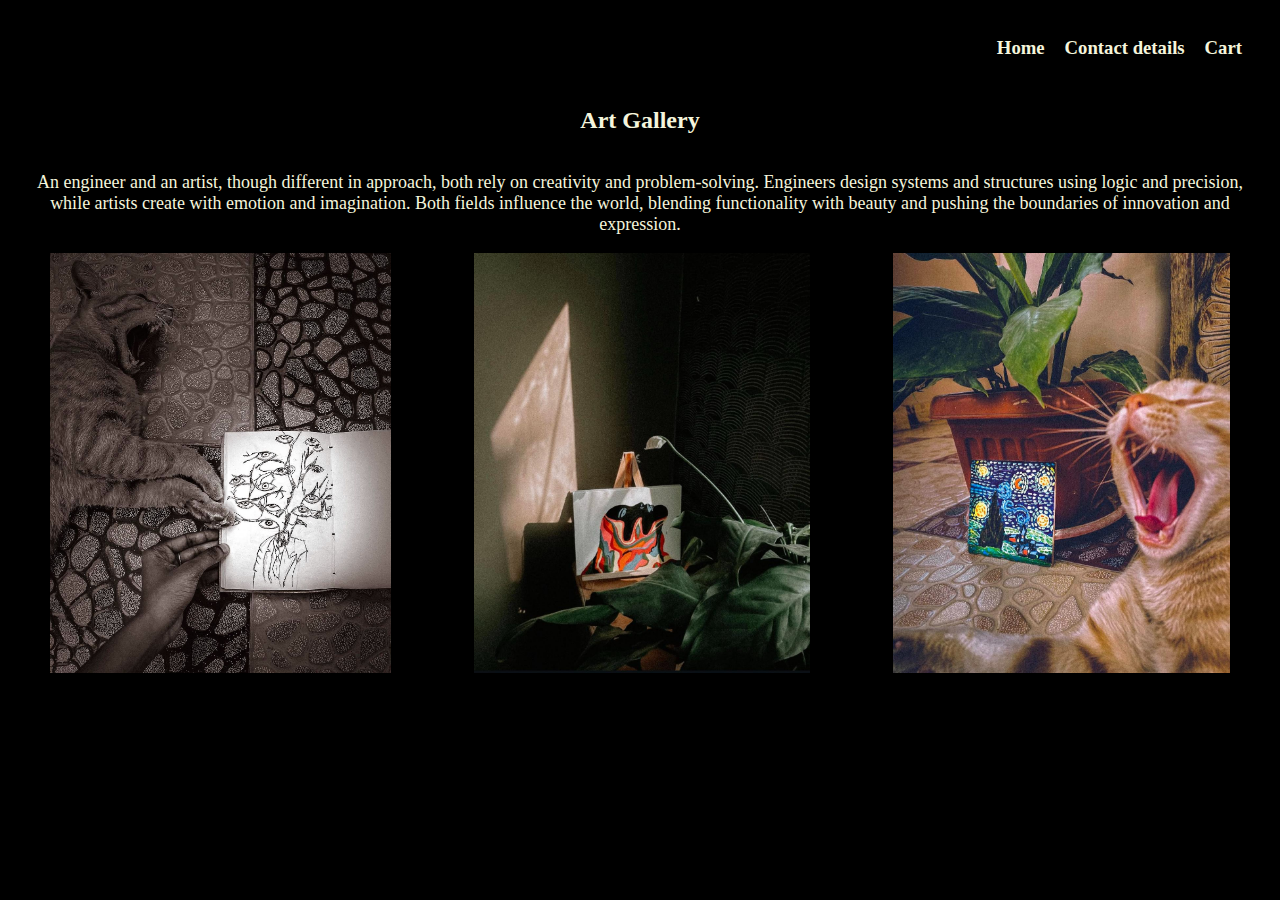
<file: Basicwebsite(webandmobile)/index.html>
<!DOCTYPE html>
<html lang="en">

<head>
    <meta charset="UTF-8">
    <meta name="viewport" content="width=device-width, initial-scale=1.0">
    <title>My First Website</title>
    <link rel="stylesheet" href="../Basicwebsite(webandmobile)/style.css">

</head>

<body>

    <div style=" text-decoration:none; display: flex; justify-content: flex-end; gap: 20px; padding: 10px 30px; ">

        <h3> <a href="../Basicwebsite(webandmobile)/index.html "> Home </a> </h3>
        <h3> <a href="../Basicwebsite(webandmobile)/public/contactdetails.html"> Contact details </a> </h3>
        <h3> Cart</h3>
    </div>
    <h2 id="Gallery" style="text-align: center;"> Art Gallery </h2>
    <p style="text-align: center; font-size: 18px; padding: 0 20px; z-index: 1; ">
        An engineer and an artist, though different in approach, both rely on creativity and problem-solving. Engineers
        design systems and structures using logic and precision, while artists create with emotion and imagination. Both
        fields influence the world, blending functionality with beauty and pushing the boundaries of innovation and
        expression.
    </p>
    <div style=" display: flex;   justify-content: space-around; " >

    


        <img style="height: 420px; width: auto;    " src="./public/faceless.man.jpg"
            alt="Faceless man">
        <img style="height: 420px; width: auto;  "
            src="../Basicwebsite(webandmobile)/public/women.art.jpg" alt="Faceless man">
        <img style="height: 420px; width: auto; "
            src="../Basicwebsite(webandmobile)/public/cat.art.jpg" alt="Faceless man">

    </div>


</body>

</html>
</file>
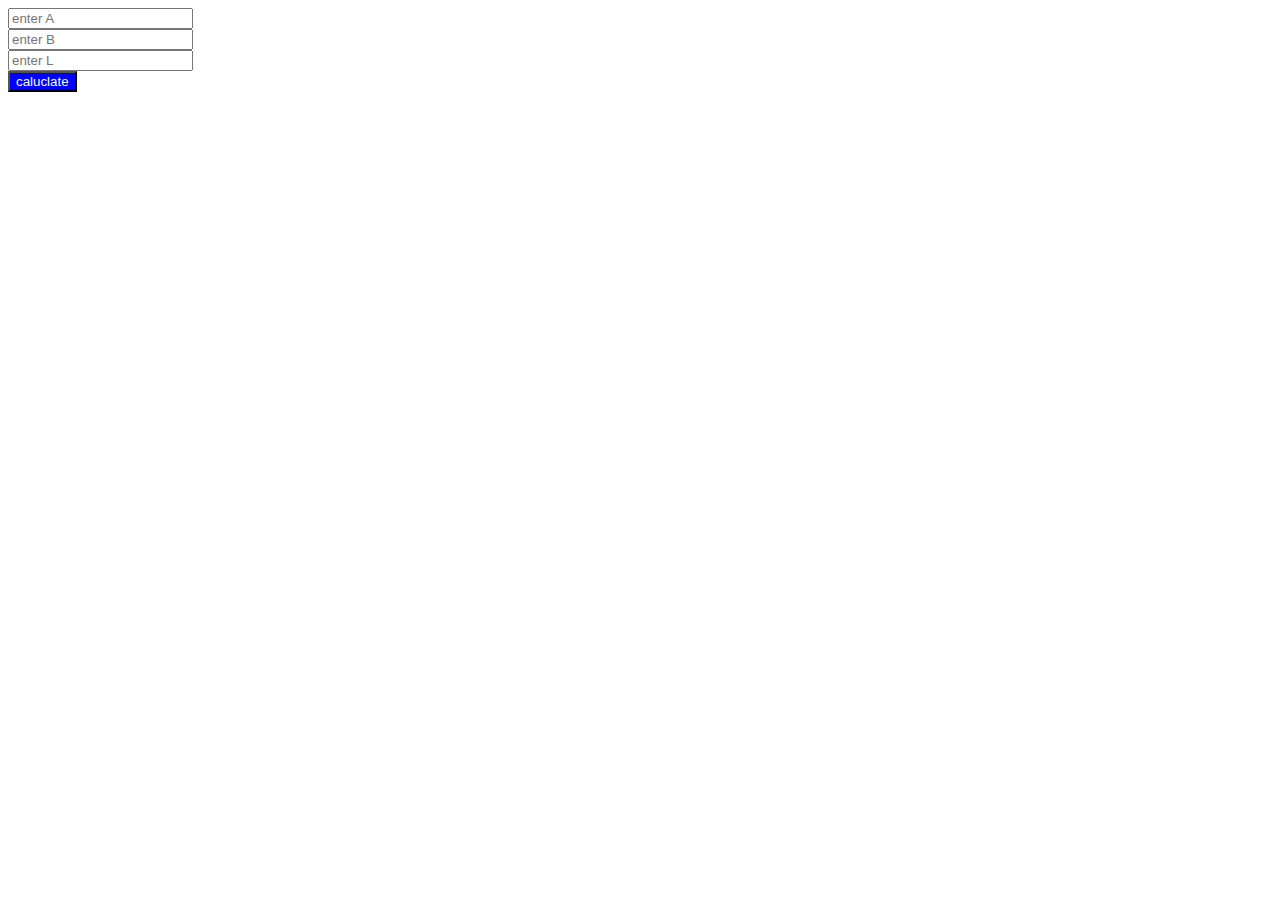
<file: Arrays/exercise4/index.html>
<!DOCTYPE html>
<html lang="en">

<head>
    <meta charset="UTF-8">
    <meta name="viewport" content="width=device-width, initial-scale=1.0">
    <title>Function f4</title>
</head>

<body>
    <div>
        <input id="inputA" type="number" placeholder="enter A">
    </div>
    <div>
        <input id="inputB" type="number" placeholder="enter B">
    </div>
    <div>
        <input id="inputL" type="text" placeholder="enter L">
    </div>
    <div>
        <button style="background-color: blue ; color: azure;" onclick="handlef4()">
            caluclate
        </button>
    </div>
    <!-- <div>
        <result id="result"> Result:

        </result>
    </div> -->
    <script>
        function f4(a, b, l) {
            let sum = 0;
            for (let nickname of l) {
                if (nickname % a === 0 || nickname % b === 0) {
                    sum = sum + nickname;

                }
            }
            return sum;
        }
        
        
        function handlef4() {
            const a = parseInt(document.getElementById("inputA").value);
            const b = parseInt(document.getElementById("inputB").value);
            const l = document.getElementById("inputL").value.split(",").map(Number);

           let result= f4(a, b, l);

        //  document.getElementById("result").textContent=`${result}`

       alert("This is your result: " + result );

        }

    </script>
</body>

</html>
</file>
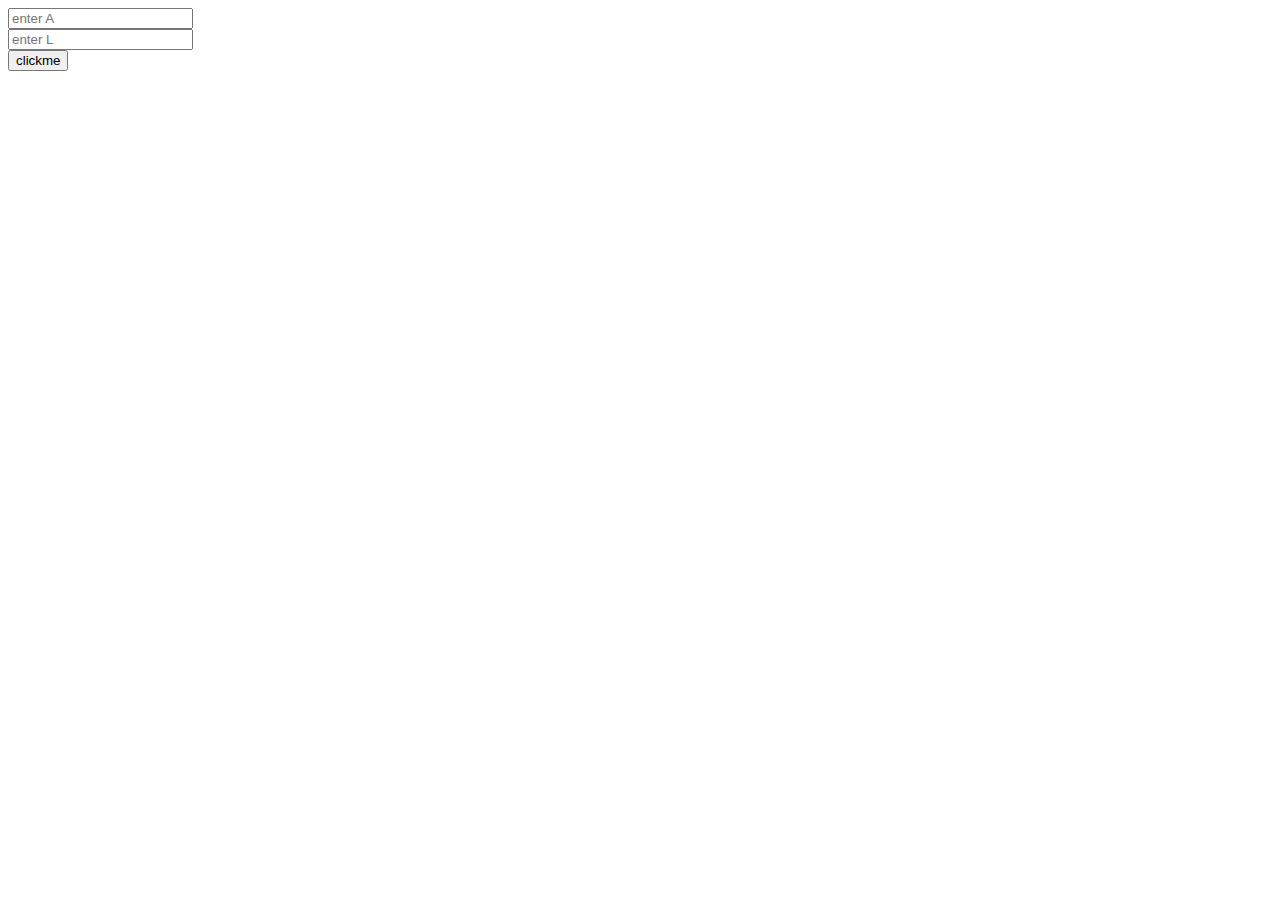
<file: Arrays/exercise5/index.html>
<!DOCTYPE html>
<html lang="en">

<head>
    <meta charset="UTF-8">
    <meta name="viewport" content="width=device-width, initial-scale=1.0">
    <title>Exercise f5</title>
</head>

<body>
    <div>
        <input id="inputA" type="text" placeholder="enter A">
    </div>
    <div>
        <input id="inputL" type="text" placeholder="enter L">
    </div>
    <div>
        <button onclick="factorsOfL()" >clickme </button>
    </div>
    <script>
        function f5(a,l){
            let sum =0;
            for( let nickname of l){
                if( nickname %a[0]===0 || nickname %a[1]===0){
                    sum = nickname + sum
                   
                }

            }
            return sum;

        }
        function factorsOfL() {

            const a = document.getElementById("inputA").value.split(",").map(Number);
            const l = document.getElementById("inputL").value.split(",").map(Number);
        

        let result = f5(a,l);
         
        alert("This is your result:"+ result);
       
        }

         


    </script>

</body>

</html>
</file>
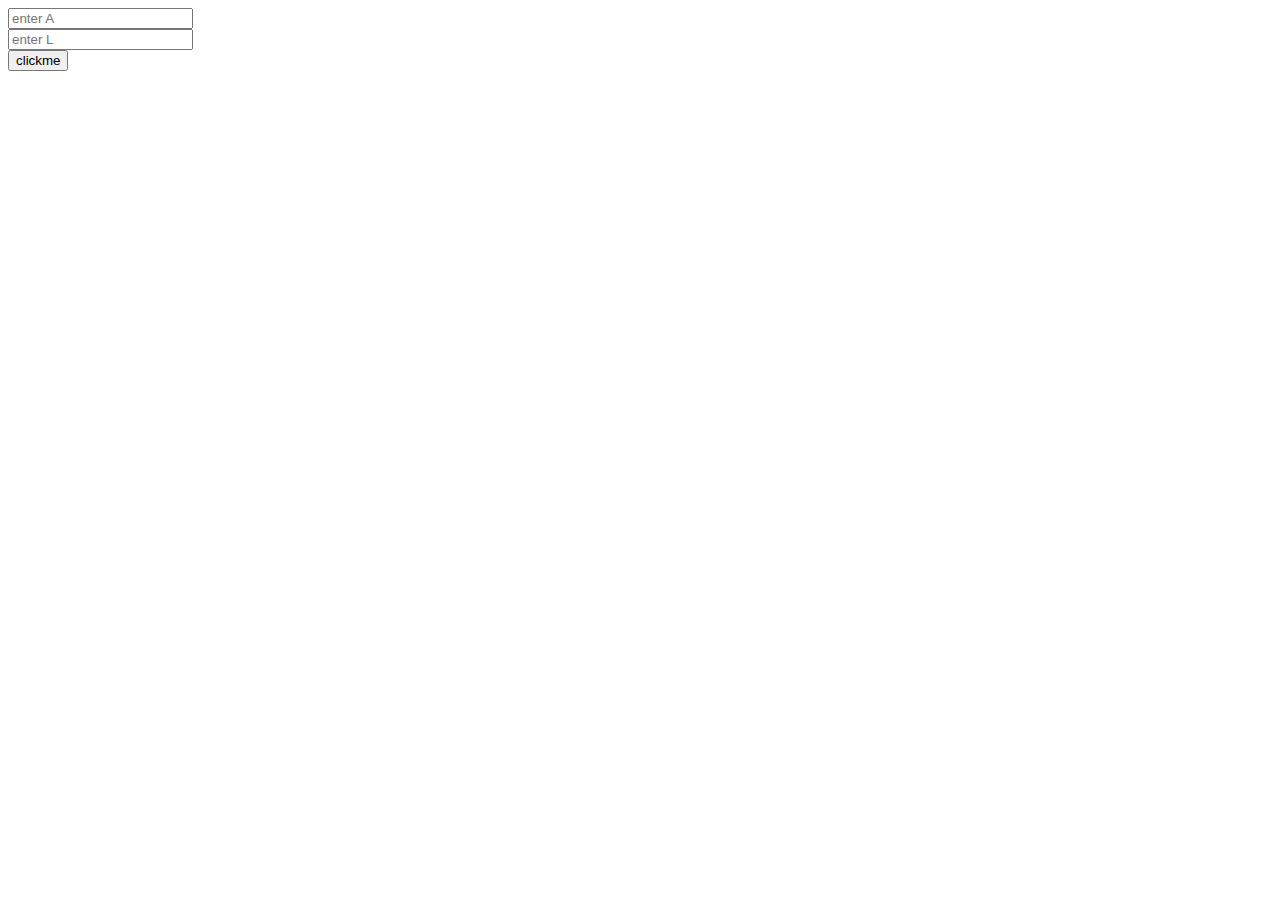
<file: Arrays/exercise6/index.html>
<!DOCTYPE html>
<html lang="en">

<head>
    <meta charset="UTF-8">
    <meta name="viewport" content="width=device-width, initial-scale=1.0">
    <title>Exercise f6</title>
</head>

<body>
    <div>
        <input id="inputA" type="text" placeholder="enter A">
    </div>
    <div>
        <input id="inputL" type="text" placeholder="enter L">
    </div>
    <div>
        <button onclick="sumOfMultiples()">clickme </button>
    </div>

    <script>
        function f6(a,l) {
            let sum = 0;
            for (let nickname of l) {
                for (let surname of a) {
                    if (nickname % surname === 0) {
                        sum = sum + nickname;
                        break;
                    }
                }


            }
            return sum;



        }
        function sumOfMultiples() {
            const a = document.getElementById("inputA").value.split(",").map(Number);
            const l = document.getElementById("inputL").value.split(",").map(Number);
            let result=  f6(a,l);

            alert("This is your Result :" + result);

        }


    </script>
</body>
</file>
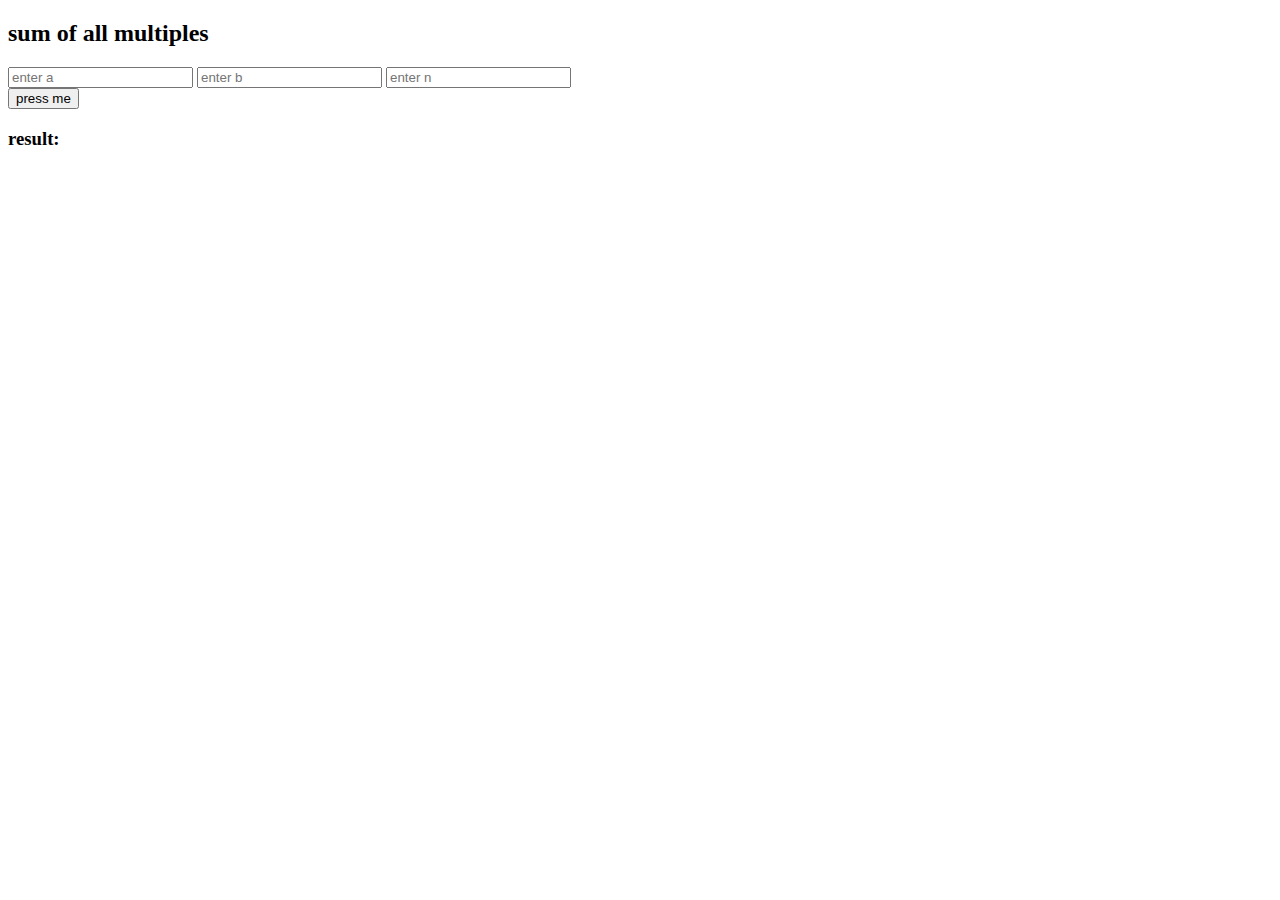
<file: Basics/multiples 3_5/index.html>
<!DOCTYPE html>
<html lang="en">

<head>
    <meta charset="UTF-8">
    <meta name="viewport" content="width=device-width, initial-scale=1.0">
    <title>Document</title>
</head>

<body>
    <h2> sum of all multiples</h2>
    <div>
        <input id="input1" type="text" placeholder="enter a">
        <input id="input2" type="text" placeholder="enter b">
        <input id="input3" type="text" placeholder="enter n">
    </div>
    <div>
        <button onclick="sumOfMultiples()"> press me </button>
    </div>
    <div>
        <h3 id="result"> result:</h3>
    </div>
    <div>
        <h2 id="warning"></h2>
    </div>
    <script>
        function sumOfMultiples() {
            const a = parseInt(document.getElementById('input1').value);
            const b = parseInt(document.getElementById('input2').value);
            const n = parseInt(document.getElementById('input3').value);

            if (isNaN(a) || isNaN(b) || isNaN(n)) {
                document.getElementById('warning').textContent = "enter all values";
                return;



            }
            if ((a || b )>n){
                document.getElementById('warning').textContent = 'a & b must not be greater than n';
                return; 
            }
            if ((a || b || n) <= 0) {
                document.getElementById('warning').textContent = 'enter all natural numbers';
                return;
            }
            let sum = 0;
            for (i = 1; i < n; i++) {
                if (i % a === 0 || i % b === 0) {
                    sum = sum + i;

                }





            }
            document.getElementById('result').textContent = `Sum:${sum}`;
        }
    </script>
</body>

</html>
</file>
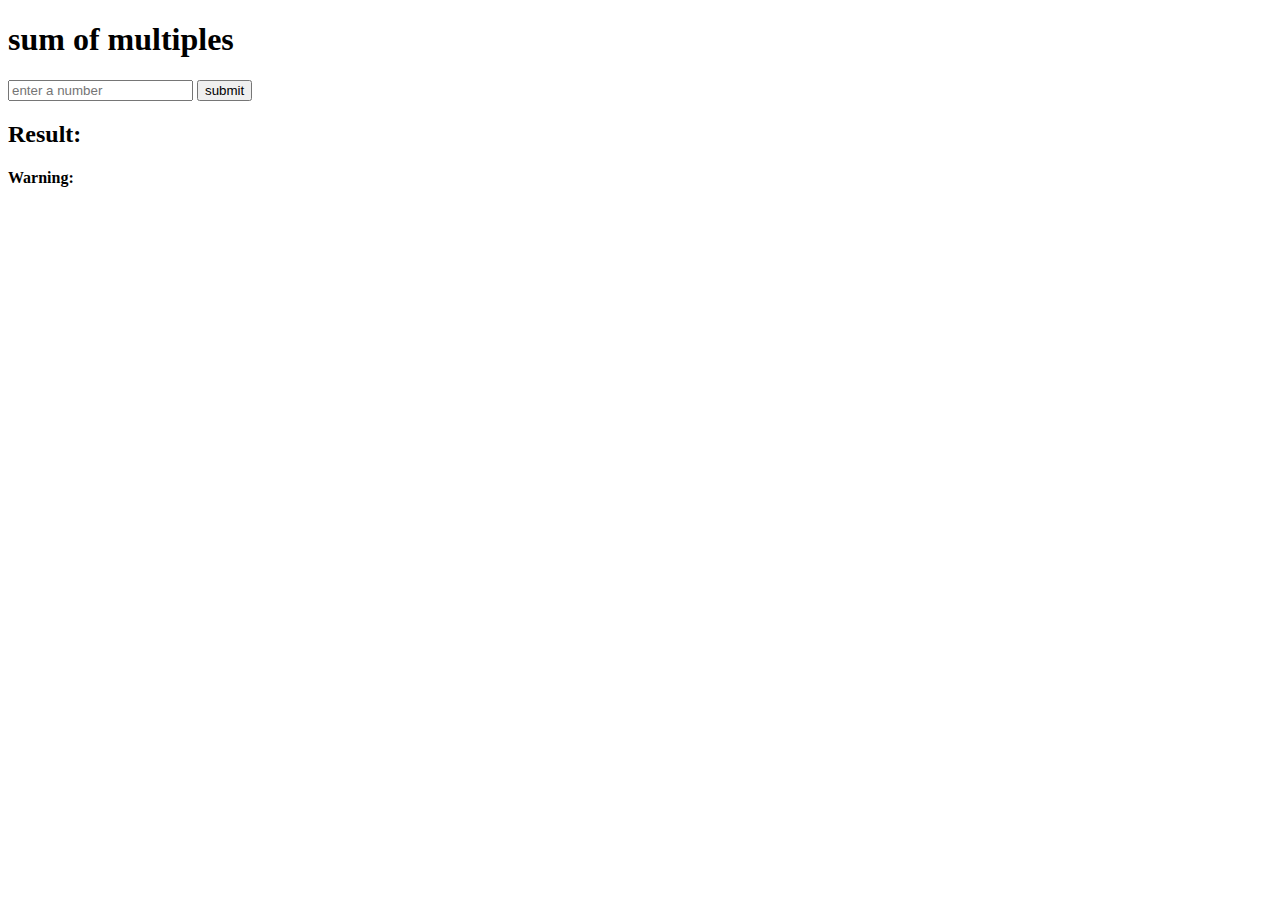
<file: Basics/multiples_all/index.html>
<!DOCTYPE html>
<html lang="en">

<head>
    <meta charset="UTF-8">
    <meta name="viewport" content="width=device-width, initial-scale=1.0">
    <title>natural numbers</title>
</head>

<body>
    <h1> sum of multiples</h1>
    <input id="n" type="text" placeholder="enter a number" />
    <button onclick="numberSum()"> submit </button>
    <div>
        <h2 id="result"> Result:</h2>
    </div>
    <div>
        <h4 id="warning"> Warning:</h4>
    </div>
    <script>
        function numberSum() {
            const n = parseInt(document.getElementById('n').value);
            if (isNaN(n)) {
                document.getElementById("warning").textContent = "you left it empty";
                return;
            }
            if (n <= 0) {
                document.getElementById("warning").textContent = "enter a natural number";
                return;
            }

            let sum = 0;
            for (i = 0; i < n; i++) {
                if (i % 3 === 0 || i % 5 === 0) {
                    sum += i;
                }


            }

            document.getElementById(`result`).textContent = `Sum:${sum}`;
        }

    </script>
</body>

</html>
</file>
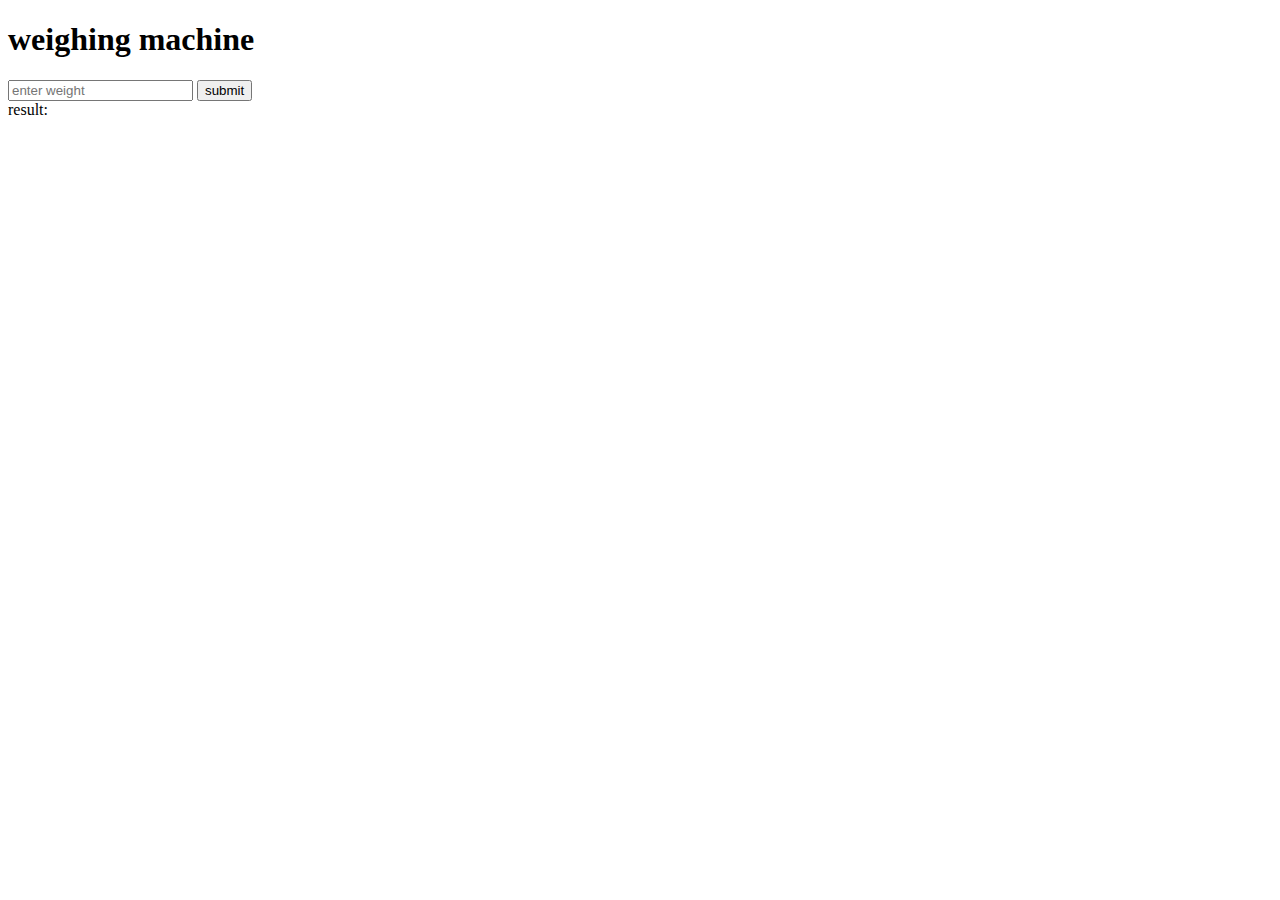
<file: Basics/weight_checking/index.html>
<!DOCTYPE html>
<html lang="en">

<head>
    <meta charset="UTF-8">
    <meta name="viewport" content="width=device-width, initial-scale=1.0">
    <title>AirportBaggage</title>
</head>

<body>
    <h1> weighing machine </h1>
    <input id="weightInput" type="text" placeholder="enter weight" />
    <button onclick="checkWeight()"> submit </button>
    <div id="result"> result: </div>
    <script>
        function checkWeight() {
            const weight = document.getElementById('weightInput').value;
            const result = document.getElementById('result');
            // document.getElementById('result')="working";
            if (!weight) {
                result.textContent = "please enter weight";
                result.style.color = "red";
                return;

            }
            if (weight > 15) {
                result.textContent = "weight exceeded";
                result.style.color = "orange";
        
              

            }
            else if (weight==15){
                result.textContent = "correct weight";
                result.style.color = "blue";
            }
            else { 
                result.textContent = "low weight";
                result.style.color = "green";

            }


        }



    </script>
</body>

</html>
</file>
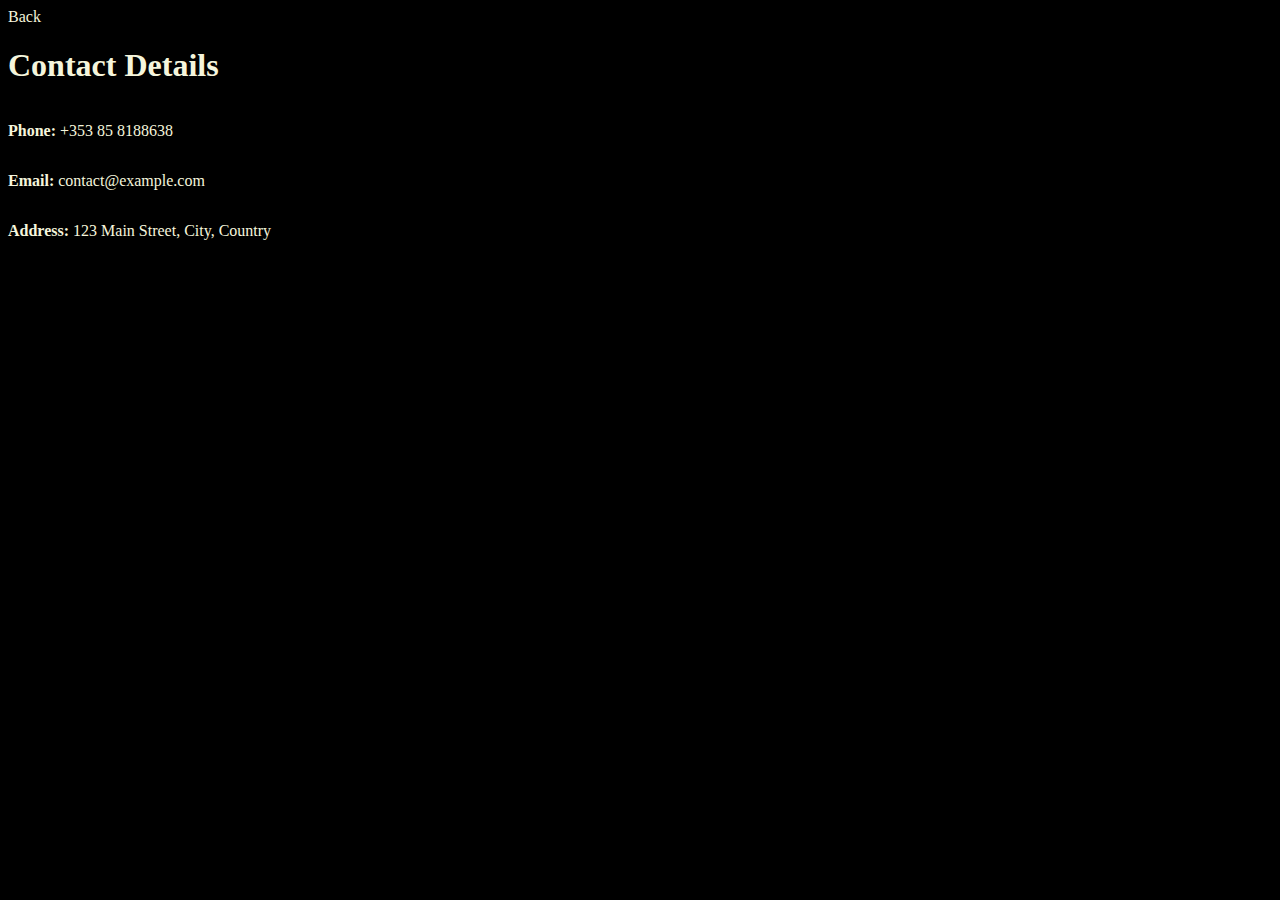
<file: Basicwebsite(webandmobile)/public/contactdetails.html>
<!DOCTYPE html>
<html lang="en">
<head>
    <meta charset="UTF-8">
    <meta name="viewport" content="width=device-width, initial-scale=1.0">
    <title>Document</title>
    <link rel="stylesheet" href="../style.css "
</head>
<body>
     <a href="../index.html"> Back </a> 
    <h1>Contact Details</h1>
    <p><strong>Phone:</strong> +353 85 8188638</p>
    <p><strong>Email:</strong> contact@example.com</p>
    <p><strong>Address:</strong> 123 Main Street, City, Country</p>
</body>
</html>
</file>
<file: Basicwebsite(webandmobile)/style.css>
body {
    background-color: black;
    color: beige;
    display: grid;
    grid-template-columns:;
}

a {
    text-decoration: none;
    /* Removes underline */
    color: inherit;
    /* Keeps default text color */
}

img:hover {
    transform: scale(1.2);
    transition: transform 0.8s ease-in-out;

}
p { margin-left: 0;
    margin-right: auto;

}
</file>
